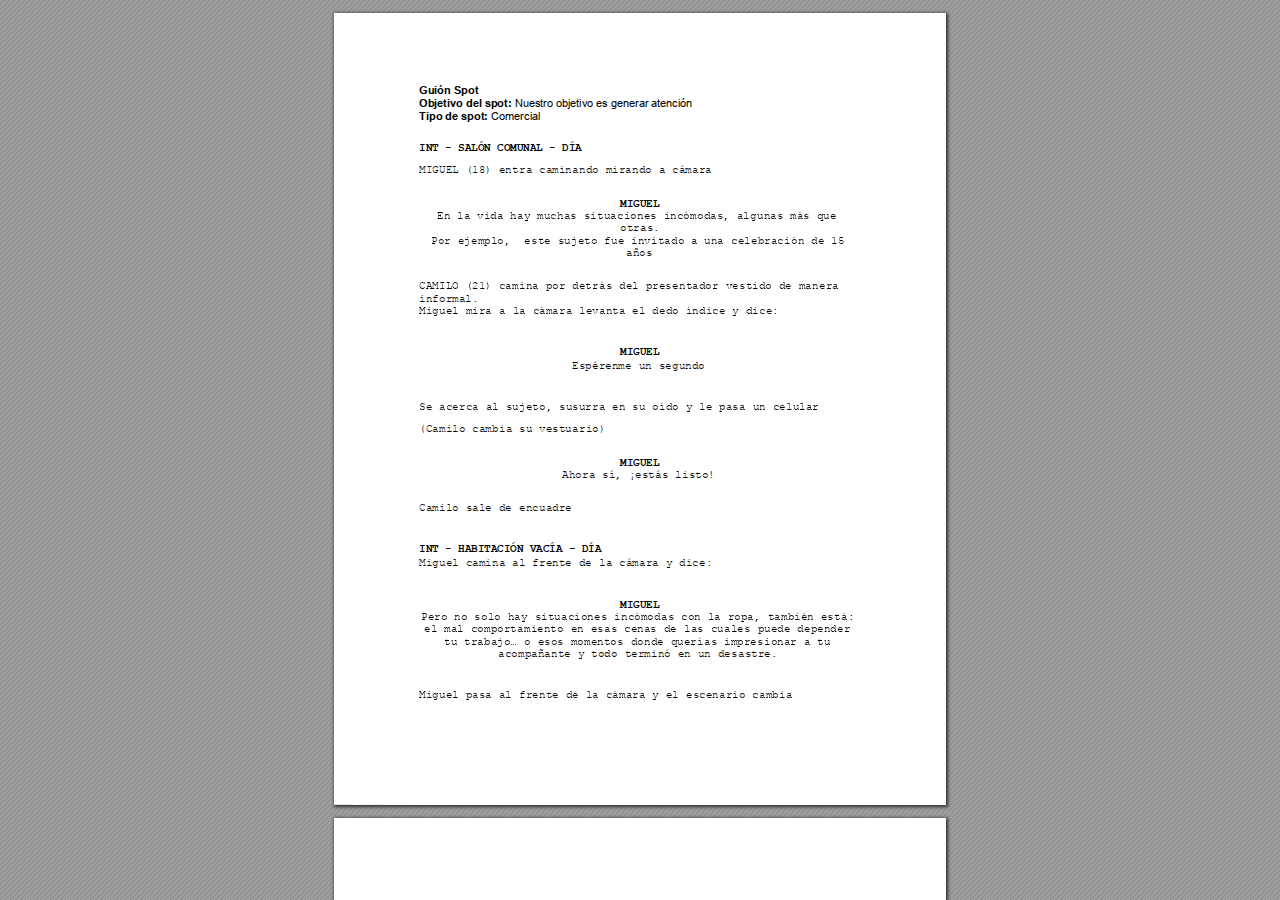
<file: pdf/Guion-Spot.html>
<!DOCTYPE html>
<!-- Created by pdf2htmlEX (https://github.com/pdf2htmlEX/pdf2htmlEX) -->
<html xmlns="http://www.w3.org/1999/xhtml">
<head>
<meta charset="utf-8"/>
<meta name="generator" content="pdf2htmlEX"/>
<meta http-equiv="X-UA-Compatible" content="IE=edge,chrome=1"/>
<style type="text/css">
/*! 
 * Base CSS for pdf2htmlEX
 * Copyright 2012,2013 Lu Wang <coolwanglu@gmail.com> 
 * https://github.com/pdf2htmlEX/pdf2htmlEX/blob/master/share/LICENSE
 */#sidebar{position:absolute;top:0;left:0;bottom:0;width:250px;padding:0;margin:0;overflow:auto}#page-container{position:absolute;top:0;left:0;margin:0;padding:0;border:0}@media screen{#sidebar.opened+#page-container{left:250px}#page-container{bottom:0;right:0;overflow:auto}.loading-indicator{display:none}.loading-indicator.active{display:block;position:absolute;width:64px;height:64px;top:50%;left:50%;margin-top:-32px;margin-left:-32px}.loading-indicator img{position:absolute;top:0;left:0;bottom:0;right:0}}@media print{@page{margin:0}html{margin:0}body{margin:0;-webkit-print-color-adjust:exact}#sidebar{display:none}#page-container{width:auto;height:auto;overflow:visible;background-color:transparent}.d{display:none}}.pf{position:relative;background-color:white;overflow:hidden;margin:0;border:0}.pc{position:absolute;border:0;padding:0;margin:0;top:0;left:0;width:100%;height:100%;overflow:hidden;display:block;transform-origin:0 0;-ms-transform-origin:0 0;-webkit-transform-origin:0 0}.pc.opened{display:block}.bf{position:absolute;border:0;margin:0;top:0;bottom:0;width:100%;height:100%;-ms-user-select:none;-moz-user-select:none;-webkit-user-select:none;user-select:none}.bi{position:absolute;border:0;margin:0;-ms-user-select:none;-moz-user-select:none;-webkit-user-select:none;user-select:none}@media print{.pf{margin:0;box-shadow:none;page-break-after:always;page-break-inside:avoid}@-moz-document url-prefix(){.pf{overflow:visible;border:1px solid #fff}.pc{overflow:visible}}}.c{position:absolute;border:0;padding:0;margin:0;overflow:hidden;display:block}.t{position:absolute;white-space:pre;font-size:1px;transform-origin:0 100%;-ms-transform-origin:0 100%;-webkit-transform-origin:0 100%;unicode-bidi:bidi-override;-moz-font-feature-settings:"liga" 0}.t:after{content:''}.t:before{content:'';display:inline-block}.t span{position:relative;unicode-bidi:bidi-override}._{display:inline-block;color:transparent;z-index:-1}::selection{background:rgba(127,255,255,0.4)}::-moz-selection{background:rgba(127,255,255,0.4)}.pi{display:none}.d{position:absolute;transform-origin:0 100%;-ms-transform-origin:0 100%;-webkit-transform-origin:0 100%}.it{border:0;background-color:rgba(255,255,255,0.0)}.ir:hover{cursor:pointer}</style>
<style type="text/css">
/*! 
 * Fancy styles for pdf2htmlEX
 * Copyright 2012,2013 Lu Wang <coolwanglu@gmail.com> 
 * https://github.com/pdf2htmlEX/pdf2htmlEX/blob/master/share/LICENSE
 */@keyframes fadein{from{opacity:0}to{opacity:1}}@-webkit-keyframes fadein{from{opacity:0}to{opacity:1}}@keyframes swing{0{transform:rotate(0)}10%{transform:rotate(0)}90%{transform:rotate(720deg)}100%{transform:rotate(720deg)}}@-webkit-keyframes swing{0{-webkit-transform:rotate(0)}10%{-webkit-transform:rotate(0)}90%{-webkit-transform:rotate(720deg)}100%{-webkit-transform:rotate(720deg)}}@media screen{#sidebar{background-color:#2f3236;background-image:url("[data-uri]")}#outline{font-family:Georgia,Times,"Times New Roman",serif;font-size:13px;margin:2em 1em}#outline ul{padding:0}#outline li{list-style-type:none;margin:1em 0}#outline li>ul{margin-left:1em}#outline a,#outline a:visited,#outline a:hover,#outline a:active{line-height:1.2;color:#e8e8e8;text-overflow:ellipsis;white-space:nowrap;text-decoration:none;display:block;overflow:hidden;outline:0}#outline a:hover{color:#0cf}#page-container{background-color:#9e9e9e;background-image:url("[data-uri]");-webkit-transition:left 500ms;transition:left 500ms}.pf{margin:13px auto;box-shadow:1px 1px 3px 1px #333;border-collapse:separate}.pc.opened{-webkit-animation:fadein 100ms;animation:fadein 100ms}.loading-indicator.active{-webkit-animation:swing 1.5s ease-in-out .01s infinite alternate none;animation:swing 1.5s ease-in-out .01s infinite alternate none}.checked{background:no-repeat url([data-uri])}}</style>
<style type="text/css">
.ff0{font-family:sans-serif;visibility:hidden;}
@font-face{font-family:ff1;src:url('[data-uri]')format("woff");}.ff1{font-family:ff1;line-height:1.115234;font-style:normal;font-weight:normal;visibility:visible;}
@font-face{font-family:ff2;src:url('[data-uri]')format("woff");}.ff2{font-family:ff2;line-height:1.106934;font-style:normal;font-weight:normal;visibility:visible;}
@font-face{font-family:ff3;src:url('[data-uri]')format("woff");}.ff3{font-family:ff3;line-height:0.836914;font-style:normal;font-weight:normal;visibility:visible;}
@font-face{font-family:ff4;src:url('[data-uri]')format("woff");}.ff4{font-family:ff4;line-height:0.857910;font-style:normal;font-weight:normal;visibility:visible;}
.m0{transform:matrix(0.250000,0.000000,0.000000,0.250000,0,0);-ms-transform:matrix(0.250000,0.000000,0.000000,0.250000,0,0);-webkit-transform:matrix(0.250000,0.000000,0.000000,0.250000,0,0);}
.v0{vertical-align:0.000000px;}
.ls0{letter-spacing:0.000000px;}
.sc_{text-shadow:none;}
.sc0{text-shadow:-0.015em 0 transparent,0 0.015em transparent,0.015em 0 transparent,0 -0.015em  transparent;}
@media screen and (-webkit-min-device-pixel-ratio:0){
.sc_{-webkit-text-stroke:0px transparent;}
.sc0{-webkit-text-stroke:0.015em transparent;text-shadow:none;}
}
.ws0{word-spacing:0.000000px;}
._1{width:1.200194px;}
._0{width:12.125671px;}
._4{width:24.379652px;}
._2{width:28.204589px;}
._3{width:54.608904px;}
.fc0{color:rgb(0,0,0);}
.fs0{font-size:44.000001px;}
.y0{bottom:-0.240000px;}
.y1c{bottom:106.481685px;}
.y1b{bottom:147.403565px;}
.y1a{bottom:159.864505px;}
.y19{bottom:172.325435px;}
.y18{bottom:184.786375px;}
.y17{bottom:197.247315px;}
.y31{bottom:237.275145px;}
.y16{bottom:239.155705px;}
.y30{bottom:250.722655px;}
.y15{bottom:252.603145px;}
.y2f{bottom:292.630985px;}
.y14{bottom:293.525025px;}
.y13{bottom:326.446865px;}
.y2e{bottom:334.539305px;}
.y12{bottom:338.907775px;}
.y2d{bottom:347.986815px;}
.y2c{bottom:361.434205px;}
.y44{bottom:366.827639px;}
.y11{bottom:372.816165px;}
.y43{bottom:380.477909px;}
.y42{bottom:394.128049px;}
.y10{bottom:394.263615px;}
.y2b{bottom:394.355955px;}
.y2a{bottom:406.817015px;}
.y41{bottom:415.778439px;}
.y40{bottom:429.428709px;}
.yf{bottom:436.171965px;}
.y3f{bottom:443.079099px;}
.y29{bottom:447.738895px;}
.ye{bottom:449.619385px;}
.y28{bottom:460.199825px;}
.y3e{bottom:464.729249px;}
.y27{bottom:472.660645px;}
.y3d{bottom:478.379639px;}
.yd{bottom:490.541255px;}
.y3c{bottom:492.030029px;}
.yc{bottom:503.002225px;}
.y3b{bottom:505.680299px;}
.y26{bottom:506.569095px;}
.yb{bottom:515.463135px;}
.y25{bottom:520.016605px;}
.y3a{bottom:527.330569px;}
.ya{bottom:548.385025px;}
.y9{bottom:560.845975px;}
.y24{bottom:561.924925px;}
.y39{bottom:570.631099px;}
.y8{bottom:573.306885px;}
.y23{bottom:575.372315px;}
.y38{bottom:584.281499px;}
.y7{bottom:585.767835px;}
.y37{bottom:597.931759px;}
.y6{bottom:598.228775px;}
.y22{bottom:617.280701px;}
.y36{bottom:619.582031px;}
.y21{bottom:630.728149px;}
.y5{bottom:632.137146px;}
.y20{bottom:644.175598px;}
.y4{bottom:653.584579px;}
.y35{bottom:661.881104px;}
.y1f{bottom:665.623047px;}
.y34{bottom:675.531494px;}
.y1e{bottom:679.070373px;}
.y3{bottom:685.534287px;}
.y33{bottom:689.181885px;}
.y2{bottom:698.183205px;}
.y1d{bottom:699.531311px;}
.y1{bottom:710.832131px;}
.y32{bottom:710.832275px;}
.h4{height:29.326173px;}
.h3{height:36.179688px;}
.h5{height:39.445313px;}
.h2{height:39.810548px;}
.h0{height:792.000000px;}
.h1{height:792.240000px;}
.w0{width:612.000000px;}
.w1{width:612.240000px;}
.x0{left:0.000000px;}
.x1{left:85.050003px;}
.x8{left:86.589297px;}
.x9{left:89.964847px;}
.x4{left:96.715946px;}
.x3{left:103.467044px;}
.xa{left:110.218142px;}
.xc{left:123.720339px;}
.xb{left:164.226931px;}
.x7{left:228.362373px;}
.x6{left:238.489023px;}
.x2{left:286.210841px;}
.x5{left:292.497813px;}
.xd{left:295.873360px;}
@media print{
.v0{vertical-align:0.000000pt;}
.ls0{letter-spacing:0.000000pt;}
.ws0{word-spacing:0.000000pt;}
._1{width:1.600258pt;}
._0{width:16.167561pt;}
._4{width:32.506202pt;}
._2{width:37.606119pt;}
._3{width:72.811872pt;}
.fs0{font-size:58.666668pt;}
.y0{bottom:-0.320000pt;}
.y1c{bottom:141.975581pt;}
.y1b{bottom:196.538087pt;}
.y1a{bottom:213.152674pt;}
.y19{bottom:229.767247pt;}
.y18{bottom:246.381834pt;}
.y17{bottom:262.996421pt;}
.y31{bottom:316.366861pt;}
.y16{bottom:318.874274pt;}
.y30{bottom:334.296874pt;}
.y15{bottom:336.804194pt;}
.y2f{bottom:390.174647pt;}
.y14{bottom:391.366701pt;}
.y13{bottom:435.262487pt;}
.y2e{bottom:446.052407pt;}
.y12{bottom:451.877034pt;}
.y2d{bottom:463.982421pt;}
.y2c{bottom:481.912274pt;}
.y44{bottom:489.103519pt;}
.y11{bottom:497.088221pt;}
.y43{bottom:507.303879pt;}
.y42{bottom:525.504065pt;}
.y10{bottom:525.684821pt;}
.y2b{bottom:525.807941pt;}
.y2a{bottom:542.422687pt;}
.y41{bottom:554.371252pt;}
.y40{bottom:572.571612pt;}
.yf{bottom:581.562621pt;}
.y3f{bottom:590.772132pt;}
.y29{bottom:596.985194pt;}
.ye{bottom:599.492514pt;}
.y28{bottom:613.599767pt;}
.y3e{bottom:619.638999pt;}
.y27{bottom:630.214194pt;}
.y3d{bottom:637.839519pt;}
.yd{bottom:654.055007pt;}
.y3c{bottom:656.040039pt;}
.yc{bottom:670.669634pt;}
.y3b{bottom:674.240399pt;}
.y26{bottom:675.425461pt;}
.yb{bottom:687.284181pt;}
.y25{bottom:693.355474pt;}
.y3a{bottom:703.107425pt;}
.ya{bottom:731.180034pt;}
.y9{bottom:747.794634pt;}
.y24{bottom:749.233234pt;}
.y39{bottom:760.841465pt;}
.y8{bottom:764.409181pt;}
.y23{bottom:767.163087pt;}
.y38{bottom:779.041999pt;}
.y7{bottom:781.023781pt;}
.y37{bottom:797.242345pt;}
.y6{bottom:797.638367pt;}
.y22{bottom:823.040935pt;}
.y36{bottom:826.109375pt;}
.y21{bottom:840.970866pt;}
.y5{bottom:842.849529pt;}
.y20{bottom:858.900798pt;}
.y4{bottom:871.446106pt;}
.y35{bottom:882.508139pt;}
.y1f{bottom:887.497397pt;}
.y34{bottom:900.708659pt;}
.y1e{bottom:905.427165pt;}
.y3{bottom:914.045716pt;}
.y33{bottom:918.909180pt;}
.y2{bottom:930.910940pt;}
.y1d{bottom:932.708415pt;}
.y1{bottom:947.776175pt;}
.y32{bottom:947.776367pt;}
.h4{height:39.101563pt;}
.h3{height:48.239584pt;}
.h5{height:52.593751pt;}
.h2{height:53.080730pt;}
.h0{height:1056.000000pt;}
.h1{height:1056.320000pt;}
.w0{width:816.000000pt;}
.w1{width:816.320000pt;}
.x0{left:0.000000pt;}
.x1{left:113.400004pt;}
.x8{left:115.452396pt;}
.x9{left:119.953129pt;}
.x4{left:128.954594pt;}
.x3{left:137.956059pt;}
.xa{left:146.957522pt;}
.xc{left:164.960452pt;}
.xb{left:218.969241pt;}
.x7{left:304.483164pt;}
.x6{left:317.985364pt;}
.x2{left:381.614454pt;}
.x5{left:389.997084pt;}
.xd{left:394.497814pt;}
}
</style>
<script>
/*
 Copyright 2012 Mozilla Foundation 
 Copyright 2013 Lu Wang <coolwanglu@gmail.com>
 Apachine License Version 2.0 
*/
(function(){function b(a,b,e,f){var c=(a.className||"").split(/\s+/g);""===c[0]&&c.shift();var d=c.indexOf(b);0>d&&e&&c.push(b);0<=d&&f&&c.splice(d,1);a.className=c.join(" ");return 0<=d}if(!("classList"in document.createElement("div"))){var e={add:function(a){b(this.element,a,!0,!1)},contains:function(a){return b(this.element,a,!1,!1)},remove:function(a){b(this.element,a,!1,!0)},toggle:function(a){b(this.element,a,!0,!0)}};Object.defineProperty(HTMLElement.prototype,"classList",{get:function(){if(this._classList)return this._classList;
var a=Object.create(e,{element:{value:this,writable:!1,enumerable:!0}});Object.defineProperty(this,"_classList",{value:a,writable:!1,enumerable:!1});return a},enumerable:!0})}})();
</script>
<script>
(function(){/*
 pdf2htmlEX.js: Core UI functions for pdf2htmlEX 
 Copyright 2012,2013 Lu Wang <coolwanglu@gmail.com> and other contributors 
 https://github.com/pdf2htmlEX/pdf2htmlEX/blob/master/share/LICENSE 
*/
var pdf2htmlEX=window.pdf2htmlEX=window.pdf2htmlEX||{},CSS_CLASS_NAMES={page_frame:"pf",page_content_box:"pc",page_data:"pi",background_image:"bi",link:"l",input_radio:"ir",__dummy__:"no comma"},DEFAULT_CONFIG={container_id:"page-container",sidebar_id:"sidebar",outline_id:"outline",loading_indicator_cls:"loading-indicator",preload_pages:3,render_timeout:100,scale_step:0.9,key_handler:!0,hashchange_handler:!0,view_history_handler:!0,__dummy__:"no comma"},EPS=1E-6;
function invert(a){var b=a[0]*a[3]-a[1]*a[2];return[a[3]/b,-a[1]/b,-a[2]/b,a[0]/b,(a[2]*a[5]-a[3]*a[4])/b,(a[1]*a[4]-a[0]*a[5])/b]}function transform(a,b){return[a[0]*b[0]+a[2]*b[1]+a[4],a[1]*b[0]+a[3]*b[1]+a[5]]}function get_page_number(a){return parseInt(a.getAttribute("data-page-no"),16)}function disable_dragstart(a){for(var b=0,c=a.length;b<c;++b)a[b].addEventListener("dragstart",function(){return!1},!1)}
function clone_and_extend_objs(a){for(var b={},c=0,e=arguments.length;c<e;++c){var h=arguments[c],d;for(d in h)h.hasOwnProperty(d)&&(b[d]=h[d])}return b}
function Page(a){if(a){this.shown=this.loaded=!1;this.page=a;this.num=get_page_number(a);this.original_height=a.clientHeight;this.original_width=a.clientWidth;var b=a.getElementsByClassName(CSS_CLASS_NAMES.page_content_box)[0];b&&(this.content_box=b,this.original_scale=this.cur_scale=this.original_height/b.clientHeight,this.page_data=JSON.parse(a.getElementsByClassName(CSS_CLASS_NAMES.page_data)[0].getAttribute("data-data")),this.ctm=this.page_data.ctm,this.ictm=invert(this.ctm),this.loaded=!0)}}
Page.prototype={hide:function(){this.loaded&&this.shown&&(this.content_box.classList.remove("opened"),this.shown=!1)},show:function(){this.loaded&&!this.shown&&(this.content_box.classList.add("opened"),this.shown=!0)},rescale:function(a){this.cur_scale=0===a?this.original_scale:a;this.loaded&&(a=this.content_box.style,a.msTransform=a.webkitTransform=a.transform="scale("+this.cur_scale.toFixed(3)+")");a=this.page.style;a.height=this.original_height*this.cur_scale+"px";a.width=this.original_width*this.cur_scale+
"px"},view_position:function(){var a=this.page,b=a.parentNode;return[b.scrollLeft-a.offsetLeft-a.clientLeft,b.scrollTop-a.offsetTop-a.clientTop]},height:function(){return this.page.clientHeight},width:function(){return this.page.clientWidth}};function Viewer(a){this.config=clone_and_extend_objs(DEFAULT_CONFIG,0<arguments.length?a:{});this.pages_loading=[];this.init_before_loading_content();var b=this;document.addEventListener("DOMContentLoaded",function(){b.init_after_loading_content()},!1)}
Viewer.prototype={scale:1,cur_page_idx:0,first_page_idx:0,init_before_loading_content:function(){this.pre_hide_pages()},initialize_radio_button:function(){for(var a=document.getElementsByClassName(CSS_CLASS_NAMES.input_radio),b=0;b<a.length;b++)a[b].addEventListener("click",function(){this.classList.toggle("checked")})},init_after_loading_content:function(){this.sidebar=document.getElementById(this.config.sidebar_id);this.outline=document.getElementById(this.config.outline_id);this.container=document.getElementById(this.config.container_id);
this.loading_indicator=document.getElementsByClassName(this.config.loading_indicator_cls)[0];for(var a=!0,b=this.outline.childNodes,c=0,e=b.length;c<e;++c)if("ul"===b[c].nodeName.toLowerCase()){a=!1;break}a||this.sidebar.classList.add("opened");this.find_pages();if(0!=this.pages.length){disable_dragstart(document.getElementsByClassName(CSS_CLASS_NAMES.background_image));this.config.key_handler&&this.register_key_handler();var h=this;this.config.hashchange_handler&&window.addEventListener("hashchange",
function(a){h.navigate_to_dest(document.location.hash.substring(1))},!1);this.config.view_history_handler&&window.addEventListener("popstate",function(a){a.state&&h.navigate_to_dest(a.state)},!1);this.container.addEventListener("scroll",function(){h.update_page_idx();h.schedule_render(!0)},!1);[this.container,this.outline].forEach(function(a){a.addEventListener("click",h.link_handler.bind(h),!1)});this.initialize_radio_button();this.render()}},find_pages:function(){for(var a=[],b={},c=this.container.childNodes,
e=0,h=c.length;e<h;++e){var d=c[e];d.nodeType===Node.ELEMENT_NODE&&d.classList.contains(CSS_CLASS_NAMES.page_frame)&&(d=new Page(d),a.push(d),b[d.num]=a.length-1)}this.pages=a;this.page_map=b},load_page:function(a,b,c){var e=this.pages;if(!(a>=e.length||(e=e[a],e.loaded||this.pages_loading[a]))){var e=e.page,h=e.getAttribute("data-page-url");if(h){this.pages_loading[a]=!0;var d=e.getElementsByClassName(this.config.loading_indicator_cls)[0];"undefined"===typeof d&&(d=this.loading_indicator.cloneNode(!0),
d.classList.add("active"),e.appendChild(d));var f=this,g=new XMLHttpRequest;g.open("GET",h,!0);g.onload=function(){if(200===g.status||0===g.status){var b=document.createElement("div");b.innerHTML=g.responseText;for(var d=null,b=b.childNodes,e=0,h=b.length;e<h;++e){var p=b[e];if(p.nodeType===Node.ELEMENT_NODE&&p.classList.contains(CSS_CLASS_NAMES.page_frame)){d=p;break}}b=f.pages[a];f.container.replaceChild(d,b.page);b=new Page(d);f.pages[a]=b;b.hide();b.rescale(f.scale);disable_dragstart(d.getElementsByClassName(CSS_CLASS_NAMES.background_image));
f.schedule_render(!1);c&&c(b)}delete f.pages_loading[a]};g.send(null)}void 0===b&&(b=this.config.preload_pages);0<--b&&(f=this,setTimeout(function(){f.load_page(a+1,b)},0))}},pre_hide_pages:function(){var a="@media screen{."+CSS_CLASS_NAMES.page_content_box+"{display:none;}}",b=document.createElement("style");b.styleSheet?b.styleSheet.cssText=a:b.appendChild(document.createTextNode(a));document.head.appendChild(b)},render:function(){for(var a=this.container,b=a.scrollTop,c=a.clientHeight,a=b-c,b=
b+c+c,c=this.pages,e=0,h=c.length;e<h;++e){var d=c[e],f=d.page,g=f.offsetTop+f.clientTop,f=g+f.clientHeight;g<=b&&f>=a?d.loaded?d.show():this.load_page(e):d.hide()}},update_page_idx:function(){var a=this.pages,b=a.length;if(!(2>b)){for(var c=this.container,e=c.scrollTop,c=e+c.clientHeight,h=-1,d=b,f=d-h;1<f;){var g=h+Math.floor(f/2),f=a[g].page;f.offsetTop+f.clientTop+f.clientHeight>=e?d=g:h=g;f=d-h}this.first_page_idx=d;for(var g=h=this.cur_page_idx,k=0;d<b;++d){var f=a[d].page,l=f.offsetTop+f.clientTop,
f=f.clientHeight;if(l>c)break;f=(Math.min(c,l+f)-Math.max(e,l))/f;if(d===h&&Math.abs(f-1)<=EPS){g=h;break}f>k&&(k=f,g=d)}this.cur_page_idx=g}},schedule_render:function(a){if(void 0!==this.render_timer){if(!a)return;clearTimeout(this.render_timer)}var b=this;this.render_timer=setTimeout(function(){delete b.render_timer;b.render()},this.config.render_timeout)},register_key_handler:function(){var a=this;window.addEventListener("DOMMouseScroll",function(b){if(b.ctrlKey){b.preventDefault();var c=a.container,
e=c.getBoundingClientRect(),c=[b.clientX-e.left-c.clientLeft,b.clientY-e.top-c.clientTop];a.rescale(Math.pow(a.config.scale_step,b.detail),!0,c)}},!1);window.addEventListener("keydown",function(b){var c=!1,e=b.ctrlKey||b.metaKey,h=b.altKey;switch(b.keyCode){case 61:case 107:case 187:e&&(a.rescale(1/a.config.scale_step,!0),c=!0);break;case 173:case 109:case 189:e&&(a.rescale(a.config.scale_step,!0),c=!0);break;case 48:e&&(a.rescale(0,!1),c=!0);break;case 33:h?a.scroll_to(a.cur_page_idx-1):a.container.scrollTop-=
a.container.clientHeight;c=!0;break;case 34:h?a.scroll_to(a.cur_page_idx+1):a.container.scrollTop+=a.container.clientHeight;c=!0;break;case 35:a.container.scrollTop=a.container.scrollHeight;c=!0;break;case 36:a.container.scrollTop=0,c=!0}c&&b.preventDefault()},!1)},rescale:function(a,b,c){var e=this.scale;this.scale=a=0===a?1:b?e*a:a;c||(c=[0,0]);b=this.container;c[0]+=b.scrollLeft;c[1]+=b.scrollTop;for(var h=this.pages,d=h.length,f=this.first_page_idx;f<d;++f){var g=h[f].page;if(g.offsetTop+g.clientTop>=
c[1])break}g=f-1;0>g&&(g=0);var g=h[g].page,k=g.clientWidth,f=g.clientHeight,l=g.offsetLeft+g.clientLeft,m=c[0]-l;0>m?m=0:m>k&&(m=k);k=g.offsetTop+g.clientTop;c=c[1]-k;0>c?c=0:c>f&&(c=f);for(f=0;f<d;++f)h[f].rescale(a);b.scrollLeft+=m/e*a+g.offsetLeft+g.clientLeft-m-l;b.scrollTop+=c/e*a+g.offsetTop+g.clientTop-c-k;this.schedule_render(!0)},fit_width:function(){var a=this.cur_page_idx;this.rescale(this.container.clientWidth/this.pages[a].width(),!0);this.scroll_to(a)},fit_height:function(){var a=this.cur_page_idx;
this.rescale(this.container.clientHeight/this.pages[a].height(),!0);this.scroll_to(a)},get_containing_page:function(a){for(;a;){if(a.nodeType===Node.ELEMENT_NODE&&a.classList.contains(CSS_CLASS_NAMES.page_frame)){a=get_page_number(a);var b=this.page_map;return a in b?this.pages[b[a]]:null}a=a.parentNode}return null},link_handler:function(a){var b=a.target,c=b.getAttribute("data-dest-detail");if(c){if(this.config.view_history_handler)try{var e=this.get_current_view_hash();window.history.replaceState(e,
"","#"+e);window.history.pushState(c,"","#"+c)}catch(h){}this.navigate_to_dest(c,this.get_containing_page(b));a.preventDefault()}},navigate_to_dest:function(a,b){try{var c=JSON.parse(a)}catch(e){return}if(c instanceof Array){var h=c[0],d=this.page_map;if(h in d){for(var f=d[h],h=this.pages[f],d=2,g=c.length;d<g;++d){var k=c[d];if(null!==k&&"number"!==typeof k)return}for(;6>c.length;)c.push(null);var g=b||this.pages[this.cur_page_idx],d=g.view_position(),d=transform(g.ictm,[d[0],g.height()-d[1]]),
g=this.scale,l=[0,0],m=!0,k=!1,n=this.scale;switch(c[1]){case "XYZ":l=[null===c[2]?d[0]:c[2]*n,null===c[3]?d[1]:c[3]*n];g=c[4];if(null===g||0===g)g=this.scale;k=!0;break;case "Fit":case "FitB":l=[0,0];k=!0;break;case "FitH":case "FitBH":l=[0,null===c[2]?d[1]:c[2]*n];k=!0;break;case "FitV":case "FitBV":l=[null===c[2]?d[0]:c[2]*n,0];k=!0;break;case "FitR":l=[c[2]*n,c[5]*n],m=!1,k=!0}if(k){this.rescale(g,!1);var p=this,c=function(a){l=transform(a.ctm,l);m&&(l[1]=a.height()-l[1]);p.scroll_to(f,l)};h.loaded?
c(h):(this.load_page(f,void 0,c),this.scroll_to(f))}}}},scroll_to:function(a,b){var c=this.pages;if(!(0>a||a>=c.length)){c=c[a].view_position();void 0===b&&(b=[0,0]);var e=this.container;e.scrollLeft+=b[0]-c[0];e.scrollTop+=b[1]-c[1]}},get_current_view_hash:function(){var a=[],b=this.pages[this.cur_page_idx];a.push(b.num);a.push("XYZ");var c=b.view_position(),c=transform(b.ictm,[c[0],b.height()-c[1]]);a.push(c[0]/this.scale);a.push(c[1]/this.scale);a.push(this.scale);return JSON.stringify(a)}};
pdf2htmlEX.Viewer=Viewer;})();
</script>
<script>
try{
pdf2htmlEX.defaultViewer = new pdf2htmlEX.Viewer({});
}catch(e){}
</script>
<title></title>
</head>
<body>
<div id="sidebar">
<div id="outline">
</div>
</div>
<div id="page-container">
<div id="pf1" class="pf w0 h0" data-page-no="1"><div class="pc pc1 w0 h0"><img class="bi x0 y0 w1 h1" alt="" src="[data-uri]"/><div class="t m0 x1 h2 y1 ff1 fs0 fc0 sc0 ls0 ws0">Guión<span class="_ _0"> </span>Spot</div><div class="t m0 x1 h2 y2 ff1 fs0 fc0 sc0 ls0 ws0">Objetivo<span class="_ _0"> </span>del<span class="_ _0"> </span>spot:<span class="_ _0"> </span><span class="ff2">Nuestro<span class="_ _0"> </span>objetivo<span class="_ _0"> </span>es<span class="_ _0"> </span>generar<span class="_ _0"> </span>atención</span></div><div class="t m0 x1 h2 y3 ff1 fs0 fc0 sc0 ls0 ws0">Tipo<span class="_ _0"> </span>de<span class="_ _0"> </span>spot:<span class="_ _0"> </span><span class="ff2">Comercial</span></div><div class="t m0 x1 h3 y4 ff3 fs0 fc0 sc0 ls0 ws0">INT<span class="_"> </span>-<span class="_"> </span>SALÓN<span class="_"> </span>COMUNAL<span class="_"> </span>-<span class="_"> </span>DÍA</div><div class="t m0 x1 h4 y5 ff4 fs0 fc0 sc0 ls0 ws0">MI<span class="_ _1"></span>GU<span class="_ _1"></span>EL<span class="_ _2"> </span>(1<span class="_ _1"></span>8)<span class="_ _2"> </span>en<span class="_ _1"></span>tr<span class="_ _1"></span>a<span class="_ _2"> </span>cam<span class="_ _1"></span>in<span class="_ _1"></span>an<span class="_ _1"></span>do<span class="_ _2"> </span>mi<span class="_ _1"></span>ra<span class="_ _1"></span>nd<span class="_ _1"></span>o<span class="_ _2"> </span>a<span class="_"> </span>c<span class="_ _1"></span>ám<span class="_ _1"></span>ar<span class="_ _1"></span>a</div><div class="t m0 x2 h3 y6 ff3 fs0 fc0 sc0 ls0 ws0">MIGUEL</div><div class="t m0 x3 h4 y7 ff4 fs0 fc0 sc0 ls0 ws0">En<span class="_ _2"> </span>la<span class="_ _2"> </span>vi<span class="_ _1"></span>da<span class="_ _2"> </span>ha<span class="_ _1"></span>y<span class="_ _2"> </span>muc<span class="_ _1"></span>ha<span class="_ _1"></span>s<span class="_ _2"> </span>sit<span class="_ _1"></span>ua<span class="_ _1"></span>ci<span class="_ _1"></span>on<span class="_ _1"></span>es<span class="_ _2"> </span>in<span class="_ _1"></span>có<span class="_ _1"></span>mo<span class="_ _1"></span>da<span class="_ _1"></span>s,<span class="_ _2"> </span>al<span class="_ _1"></span>gu<span class="_ _1"></span>na<span class="_ _1"></span>s<span class="_ _2"> </span>más<span class="_ _2"> </span>qu<span class="_ _1"></span>e</div><div class="t m0 x2 h4 y8 ff4 fs0 fc0 sc0 ls0 ws0">ot<span class="_ _1"></span>ra<span class="_ _1"></span>s.</div><div class="t m0 x4 h4 y9 ff4 fs0 fc0 sc0 ls0 ws0">Po<span class="_ _1"></span>r<span class="_ _2"> </span>eje<span class="_ _1"></span>mp<span class="_ _1"></span>lo<span class="_ _1"></span>,<span class="_ _3"> </span>es<span class="_ _1"></span>te<span class="_ _2"> </span>su<span class="_ _1"></span>je<span class="_ _1"></span>to<span class="_ _2"> </span>fu<span class="_ _1"></span>e<span class="_ _2"> </span>inv<span class="_ _1"></span>it<span class="_ _1"></span>ad<span class="_ _1"></span>o<span class="_ _2"> </span>a<span class="_"> </span>u<span class="_ _1"></span>na<span class="_ _2"> </span>ce<span class="_ _1"></span>le<span class="_ _1"></span>br<span class="_ _1"></span>ac<span class="_ _1"></span>ió<span class="_ _1"></span>n<span class="_ _2"> </span>de<span class="_ _2"> </span>15</div><div class="t m0 x5 h4 ya ff4 fs0 fc0 sc0 ls0 ws0">añ<span class="_ _1"></span>os</div><div class="t m0 x1 h4 yb ff4 fs0 fc0 sc0 ls0 ws0">CA<span class="_ _1"></span>MI<span class="_ _1"></span>LO<span class="_ _2"> </span>(2<span class="_ _1"></span>1)<span class="_ _2"> </span>ca<span class="_ _1"></span>mi<span class="_ _1"></span>na<span class="_ _2"> </span>po<span class="_ _1"></span>r<span class="_ _2"> </span>det<span class="_ _1"></span>rá<span class="_ _1"></span>s<span class="_ _2"> </span>del<span class="_ _2"> </span>pr<span class="_ _1"></span>es<span class="_ _1"></span>en<span class="_ _1"></span>ta<span class="_ _1"></span>do<span class="_ _1"></span>r<span class="_ _2"> </span>ves<span class="_ _1"></span>ti<span class="_ _1"></span>do<span class="_ _2"> </span>de<span class="_ _2"> </span>ma<span class="_ _1"></span>ne<span class="_ _1"></span>ra</div><div class="t m0 x1 h4 yc ff4 fs0 fc0 sc0 ls0 ws0">in<span class="_ _1"></span>fo<span class="_ _1"></span>rm<span class="_ _1"></span>al<span class="_ _1"></span>.</div><div class="t m0 x1 h4 yd ff4 fs0 fc0 sc0 ls0 ws0">Mi<span class="_ _1"></span>gu<span class="_ _1"></span>el<span class="_ _2"> </span>mi<span class="_ _1"></span>ra<span class="_ _2"> </span>a<span class="_ _2"> </span>la<span class="_ _2"> </span>cám<span class="_ _1"></span>ar<span class="_ _1"></span>a<span class="_ _2"> </span>lev<span class="_ _1"></span>an<span class="_ _1"></span>ta<span class="_ _2"> </span>el<span class="_ _2"> </span>de<span class="_ _1"></span>do<span class="_ _2"> </span>ín<span class="_ _1"></span>di<span class="_ _1"></span>ce<span class="_ _2"> </span>y<span class="_ _2"> </span>dic<span class="_ _1"></span>e:</div><div class="t m0 x2 h3 ye ff3 fs0 fc0 sc0 ls0 ws0">MIGUEL</div><div class="t m0 x6 h4 yf ff4 fs0 fc0 sc0 ls0 ws0">Es<span class="_ _1"></span>pé<span class="_ _1"></span>re<span class="_ _1"></span>nm<span class="_ _1"></span>e<span class="_ _2"> </span>un<span class="_ _2"> </span>seg<span class="_ _1"></span>un<span class="_ _1"></span>do</div><div class="t m0 x1 h4 y10 ff4 fs0 fc0 sc0 ls0 ws0">Se<span class="_ _2"> </span>ac<span class="_ _1"></span>er<span class="_ _1"></span>ca<span class="_ _2"> </span>al<span class="_ _2"> </span>su<span class="_ _1"></span>je<span class="_ _1"></span>to<span class="_ _1"></span>,<span class="_ _2"> </span>sus<span class="_ _1"></span>ur<span class="_ _1"></span>ra<span class="_ _2"> </span>en<span class="_ _2"> </span>su<span class="_ _2"> </span>oí<span class="_ _1"></span>do<span class="_ _2"> </span>y<span class="_ _2"> </span>le<span class="_ _2"> </span>pas<span class="_ _1"></span>a<span class="_ _2"> </span>un<span class="_ _2"> </span>cel<span class="_ _1"></span>ul<span class="_ _1"></span>ar</div><div class="t m0 x1 h4 y11 ff4 fs0 fc0 sc0 ls0 ws0">(C<span class="_ _1"></span>am<span class="_ _1"></span>il<span class="_ _1"></span>o<span class="_ _2"> </span>cam<span class="_ _1"></span>bi<span class="_ _1"></span>a<span class="_ _2"> </span>su<span class="_ _2"> </span>ves<span class="_ _1"></span>tu<span class="_ _1"></span>ar<span class="_ _1"></span>io<span class="_ _1"></span>)</div><div class="t m0 x2 h3 y12 ff3 fs0 fc0 sc0 ls0 ws0">MIGUEL</div><div class="t m0 x7 h4 y13 ff4 fs0 fc0 sc0 ls0 ws0">Ah<span class="_ _1"></span>or<span class="_ _1"></span>a<span class="_ _2"> </span>sí,<span class="_ _2"> </span>¡e<span class="_ _1"></span>st<span class="_ _1"></span>ás<span class="_ _2"> </span>li<span class="_ _1"></span>st<span class="_ _1"></span>o!</div><div class="t m0 x1 h4 y14 ff4 fs0 fc0 sc0 ls0 ws0">Ca<span class="_ _1"></span>mi<span class="_ _1"></span>lo<span class="_ _2"> </span>sa<span class="_ _1"></span>le<span class="_ _2"> </span>de<span class="_ _2"> </span>en<span class="_ _1"></span>cu<span class="_ _1"></span>ad<span class="_ _1"></span>re</div><div class="t m0 x1 h3 y15 ff3 fs0 fc0 sc0 ls0 ws0">INT<span class="_"> </span>-<span class="_"> </span>HABITACIÓN<span class="_"> </span>VACÍA<span class="_"> </span>-<span class="_"> </span>DÍA</div><div class="t m0 x1 h4 y16 ff4 fs0 fc0 sc0 ls0 ws0">Mi<span class="_ _1"></span>gu<span class="_ _1"></span>el<span class="_ _2"> </span>ca<span class="_ _1"></span>mi<span class="_ _1"></span>na<span class="_ _2"> </span>al<span class="_ _2"> </span>fr<span class="_ _1"></span>en<span class="_ _1"></span>te<span class="_ _2"> </span>de<span class="_ _2"> </span>la<span class="_ _2"> </span>cá<span class="_ _1"></span>ma<span class="_ _1"></span>ra<span class="_ _2"> </span>y<span class="_ _2"> </span>dic<span class="_ _1"></span>e:</div><div class="t m0 x2 h3 y17 ff3 fs0 fc0 sc0 ls0 ws0">MIGUEL</div><div class="t m0 x8 h4 y18 ff4 fs0 fc0 sc0 ls0 ws0">Pe<span class="_ _1"></span>ro<span class="_ _2"> </span>no<span class="_ _2"> </span>so<span class="_ _1"></span>lo<span class="_ _2"> </span>ha<span class="_ _1"></span>y<span class="_ _2"> </span>sit<span class="_ _1"></span>ua<span class="_ _1"></span>ci<span class="_ _1"></span>on<span class="_ _1"></span>es<span class="_ _2"> </span>in<span class="_ _1"></span>có<span class="_ _1"></span>mo<span class="_ _1"></span>da<span class="_ _1"></span>s<span class="_ _2"> </span>con<span class="_ _2"> </span>la<span class="_ _2"> </span>ro<span class="_ _1"></span>pa<span class="_ _1"></span>,<span class="_ _2"> </span>tam<span class="_ _1"></span>bi<span class="_ _1"></span>én<span class="_ _2"> </span>es<span class="_ _1"></span>tá<span class="_ _1"></span>:</div><div class="t m0 x9 h4 y19 ff4 fs0 fc0 sc0 ls0 ws0">el<span class="_ _2"> </span>ma<span class="_ _1"></span>l<span class="_ _2"> </span>com<span class="_ _1"></span>po<span class="_ _1"></span>rt<span class="_ _1"></span>am<span class="_ _1"></span>ie<span class="_ _1"></span>nt<span class="_ _1"></span>o<span class="_ _2"> </span>en<span class="_ _2"> </span>esa<span class="_ _1"></span>s<span class="_ _2"> </span>cen<span class="_ _1"></span>as<span class="_ _2"> </span>de<span class="_ _2"> </span>la<span class="_ _1"></span>s<span class="_ _2"> </span>cua<span class="_ _1"></span>le<span class="_ _1"></span>s<span class="_ _2"> </span>pue<span class="_ _1"></span>de<span class="_ _2"> </span>de<span class="_ _1"></span>pe<span class="_ _1"></span>nd<span class="_ _1"></span>er</div><div class="t m0 xa h4 y1a ff4 fs0 fc0 sc0 ls0 ws0">tu<span class="_ _2"> </span>tr<span class="_ _1"></span>ab<span class="_ _1"></span>aj<span class="_ _1"></span>o…<span class="_ _2"> </span>o<span class="_ _2"> </span>eso<span class="_ _1"></span>s<span class="_ _2"> </span>mom<span class="_ _1"></span>en<span class="_ _1"></span>to<span class="_ _1"></span>s<span class="_ _2"> </span>don<span class="_ _1"></span>de<span class="_ _2"> </span>qu<span class="_ _1"></span>er<span class="_ _1"></span>ía<span class="_ _1"></span>s<span class="_ _2"> </span>imp<span class="_ _1"></span>re<span class="_ _1"></span>si<span class="_ _1"></span>on<span class="_ _1"></span>ar<span class="_ _2"> </span>a<span class="_ _2"> </span>tu</div><div class="t m0 xb h4 y1b ff4 fs0 fc0 sc0 ls0 ws0">ac<span class="_ _1"></span>om<span class="_ _1"></span>pa<span class="_ _1"></span>ña<span class="_ _1"></span>nt<span class="_ _1"></span>e<span class="_ _2"> </span>y<span class="_"> </span>t<span class="_ _1"></span>od<span class="_ _1"></span>o<span class="_ _2"> </span>ter<span class="_ _1"></span>mi<span class="_ _1"></span>nó<span class="_ _2"> </span>en<span class="_ _2"> </span>un<span class="_ _2"> </span>de<span class="_ _1"></span>sa<span class="_ _1"></span>st<span class="_ _1"></span>re<span class="_ _1"></span>.</div><div class="t m0 x1 h4 y1c ff4 fs0 fc0 sc0 ls0 ws0">Mi<span class="_ _1"></span>gu<span class="_ _1"></span>el<span class="_ _2"> </span>pa<span class="_ _1"></span>sa<span class="_ _2"> </span>al<span class="_ _2"> </span>fr<span class="_ _1"></span>en<span class="_ _1"></span>te<span class="_ _2"> </span>de<span class="_ _2"> </span>la<span class="_ _2"> </span>cá<span class="_ _1"></span>ma<span class="_ _1"></span>ra<span class="_ _2"> </span>y<span class="_ _2"> </span>el<span class="_ _2"> </span>esc<span class="_ _1"></span>en<span class="_ _1"></span>ar<span class="_ _1"></span>io<span class="_ _2"> </span>ca<span class="_ _1"></span>mb<span class="_ _1"></span>ia</div></div><div class="pi" data-data='{"ctm":[1.000000,0.000000,0.000000,1.000000,0.000000,0.000000]}'></div></div>
<div id="pf2" class="pf w0 h0" data-page-no="2"><div class="pc pc2 w0 h0"><img class="bi x0 y0 w1 h1" alt="" src="[data-uri]"/><div class="t m0 x1 h3 y1d ff3 fs0 fc0 sc0 ls0 ws0">INT<span class="_"> </span>-<span class="_"> </span>OFICINA<span class="_"> </span>-<span class="_"> </span>DÍA</div><div class="t m0 x1 h4 y1e ff4 fs0 fc0 sc0 ls0 ws0">Mi<span class="_ _1"></span>gu<span class="_ _1"></span>el<span class="_ _2"> </span>en<span class="_ _1"></span>tr<span class="_ _1"></span>a<span class="_ _2"> </span>de<span class="_ _2"> </span>nue<span class="_ _1"></span>vo<span class="_ _2"> </span>a<span class="_ _2"> </span>enc<span class="_ _1"></span>ua<span class="_ _1"></span>dr<span class="_ _1"></span>e,<span class="_ _2"> </span>ju<span class="_ _1"></span>st<span class="_ _1"></span>o<span class="_ _2"> </span>al<span class="_ _2"> </span>fre<span class="_ _1"></span>nt<span class="_ _1"></span>e<span class="_ _2"> </span>de<span class="_ _2"> </span>la<span class="_ _2"> </span>cám<span class="_ _1"></span>ar<span class="_ _1"></span>a<span class="_ _2"> </span>y</div><div class="t m0 x1 h4 y1f ff4 fs0 fc0 sc0 ls0 ws0">di<span class="_ _1"></span>ce<span class="_ _1"></span>:</div><div class="t m0 x2 h3 y20 ff3 fs0 fc0 sc0 ls0 ws0">MIGUEL</div><div class="t m0 x9 h4 y21 ff4 fs0 fc0 sc0 ls0 ws0">¿O<span class="_ _1"></span>,<span class="_ _2"> </span>no<span class="_ _2"> </span>te<span class="_ _2"> </span>ha<span class="_ _2"> </span>pas<span class="_ _1"></span>ad<span class="_ _1"></span>o<span class="_ _2"> </span>que<span class="_ _2"> </span>es<span class="_ _1"></span>tá<span class="_ _1"></span>s<span class="_ _2"> </span>en<span class="_ _2"> </span>tu<span class="_ _2"> </span>pri<span class="_ _1"></span>me<span class="_ _1"></span>ra<span class="_ _2"> </span>en<span class="_ _1"></span>tr<span class="_ _1"></span>ev<span class="_ _1"></span>is<span class="_ _1"></span>ta<span class="_ _1"></span>,<span class="_ _2"> </span>y<span class="_"> </span>t<span class="_ _1"></span>e<span class="_ _2"> </span>ves</div><div class="t m0 x7 h4 y22 ff4 fs0 fc0 sc0 ls0 ws0">de<span class="_ _2"> </span>la<span class="_ _2"> </span>si<span class="_ _1"></span>gu<span class="_ _1"></span>ie<span class="_ _1"></span>nt<span class="_ _1"></span>e<span class="_ _2"> </span>man<span class="_ _1"></span>er<span class="_ _1"></span>a?</div><div class="t m0 x1 h4 y23 ff4 fs0 fc0 sc0 ls0 ws0">Mi<span class="_ _1"></span>gu<span class="_ _1"></span>el<span class="_ _2"> </span>se<span class="_ _1"></span>ña<span class="_ _1"></span>la<span class="_ _2"> </span>a<span class="_ _2"> </span>JUA<span class="_ _1"></span>N<span class="_ _2"> </span>(23<span class="_ _1"></span>)<span class="_ _2"> </span>que<span class="_ _2"> </span>es<span class="_ _1"></span>tá<span class="_ _2"> </span>en<span class="_ _2"> </span>el<span class="_ _2"> </span>fo<span class="_ _1"></span>nd<span class="_ _1"></span>o<span class="_ _2"> </span>cam<span class="_ _1"></span>in<span class="_ _1"></span>an<span class="_ _1"></span>do<span class="_ _2"> </span>de<span class="_ _2"> </span>un</div><div class="t m0 x1 h4 y24 ff4 fs0 fc0 sc0 ls0 ws0">la<span class="_ _1"></span>do<span class="_ _2"> </span>a<span class="_ _2"> </span>otr<span class="_ _1"></span>o<span class="_ _2"> </span>muy<span class="_ _2"> </span>an<span class="_ _1"></span>gu<span class="_ _1"></span>st<span class="_ _1"></span>ia<span class="_ _1"></span>do<span class="_ _1"></span>.</div><div class="t m0 x2 h3 y25 ff3 fs0 fc0 sc0 ls0 ws0">MIGUEL</div><div class="t m0 xc h4 y26 ff4 fs0 fc0 sc0 ls0 ws0">Pe<span class="_ _1"></span>ro<span class="_ _1"></span>,<span class="_ _2"> </span>par<span class="_ _1"></span>a<span class="_ _2"> </span>tu<span class="_ _2"> </span>sue<span class="_ _1"></span>rt<span class="_ _1"></span>e<span class="_ _2"> </span>est<span class="_ _1"></span>am<span class="_ _1"></span>os<span class="_ _2"> </span>aq<span class="_ _1"></span>uí<span class="_ _2"> </span>pa<span class="_ _1"></span>ra<span class="_ _2"> </span>so<span class="_ _1"></span>lu<span class="_ _1"></span>ci<span class="_ _1"></span>on<span class="_ _1"></span>ar<span class="_ _2"> </span>es<span class="_ _1"></span>o…</div><div class="t m0 x1 h4 y27 ff4 fs0 fc0 sc0 ls0 ws0">Se<span class="_ _2"> </span>le<span class="_ _2"> </span>ac<span class="_ _1"></span>er<span class="_ _1"></span>ca<span class="_ _2"> </span>a<span class="_ _2"> </span>Jua<span class="_ _1"></span>n,<span class="_ _2"> </span>le<span class="_ _2"> </span>su<span class="_ _1"></span>su<span class="_ _1"></span>rr<span class="_ _1"></span>a<span class="_ _2"> </span>y<span class="_"> </span>l<span class="_ _1"></span>e<span class="_ _2"> </span>pas<span class="_ _1"></span>a<span class="_ _2"> </span>un<span class="_ _2"> </span>tel<span class="_ _1"></span>éf<span class="_ _1"></span>on<span class="_ _1"></span>o…</div><div class="t m0 x1 h4 y28 ff4 fs0 fc0 sc0 ls0 ws0">Ju<span class="_ _1"></span>an<span class="_ _2"> </span>su<span class="_ _1"></span>sp<span class="_ _1"></span>ir<span class="_ _1"></span>a,<span class="_ _2"> </span>ca<span class="_ _1"></span>mb<span class="_ _1"></span>ia<span class="_ _2"> </span>su<span class="_ _2"> </span>ac<span class="_ _1"></span>ti<span class="_ _1"></span>tu<span class="_ _1"></span>d,<span class="_ _2"> </span>se<span class="_ _2"> </span>en<span class="_ _1"></span>de<span class="_ _1"></span>re<span class="_ _1"></span>za<span class="_ _2"> </span>y<span class="_ _2"> </span>man<span class="_ _1"></span>ti<span class="_ _1"></span>en<span class="_ _1"></span>e<span class="_ _2"> </span>la<span class="_ _2"> </span>mir<span class="_ _1"></span>ad<span class="_ _1"></span>a</div><div class="t m0 x1 h4 y29 ff4 fs0 fc0 sc0 ls0 ws0">al<span class="_ _2"> </span>fr<span class="_ _1"></span>en<span class="_ _1"></span>te</div><div class="t m0 x1 h3 y2a ff3 fs0 fc0 sc0 ls0 ws0">INT<span class="_"> </span>-<span class="_"> </span>HABITACIÓN<span class="_"> </span>VACÍA<span class="_"> </span>-<span class="_"> </span>DÍA</div><div class="t m0 x1 h4 y2b ff4 fs0 fc0 sc0 ls0 ws0">Mi<span class="_ _1"></span>gu<span class="_ _1"></span>el<span class="_ _2"> </span>se<span class="_ _2"> </span>ac<span class="_ _1"></span>er<span class="_ _1"></span>ca<span class="_ _2"> </span>a<span class="_ _2"> </span>la<span class="_ _2"> </span>cám<span class="_ _1"></span>ar<span class="_ _1"></span>a</div><div class="t m0 x2 h3 y2c ff3 fs0 fc0 sc0 ls0 ws0">MIGUEL</div><div class="t m0 x9 h4 y2d ff4 fs0 fc0 sc0 ls0 ws0">Si<span class="_ _1"></span>n<span class="_ _2"> </span>emb<span class="_ _1"></span>ar<span class="_ _1"></span>go<span class="_ _2"> </span>to<span class="_ _1"></span>da<span class="_ _1"></span>s<span class="_ _2"> </span>est<span class="_ _1"></span>as<span class="_ _2"> </span>si<span class="_ _1"></span>tu<span class="_ _1"></span>ac<span class="_ _1"></span>io<span class="_ _1"></span>ne<span class="_ _1"></span>s<span class="_ _2"> </span>tie<span class="_ _1"></span>ne<span class="_ _1"></span>n<span class="_ _2"> </span>sol<span class="_ _1"></span>uc<span class="_ _1"></span>ió<span class="_ _1"></span>n,<span class="_ _2"> </span>¿s<span class="_ _1"></span>ab<span class="_ _1"></span>es<span class="_ _2"> </span>cu<span class="_ _1"></span>ál</div><div class="t m0 xd h4 y2e ff4 fs0 fc0 sc0 ls0 ws0">es<span class="_ _1"></span>?</div><div class="t m0 x1 h4 y2f ff4 fs0 fc0 sc0 ls0 ws0">Mi<span class="_ _1"></span>gu<span class="_ _1"></span>el<span class="_ _2"> </span>mu<span class="_ _1"></span>es<span class="_ _1"></span>tr<span class="_ _1"></span>a<span class="_ _2"> </span>la<span class="_ _2"> </span>pan<span class="_ _1"></span>ta<span class="_ _1"></span>ll<span class="_ _1"></span>a<span class="_ _2"> </span>del<span class="_ _2"> </span>ce<span class="_ _1"></span>lu<span class="_ _1"></span>la<span class="_ _1"></span>r</div><div class="t m0 x2 h3 y30 ff3 fs0 fc0 sc0 ls0 ws0">MIGUEL</div><div class="t m0 x7 h4 y31 ff4 fs0 fc0 sc0 ls0 ws0">¡T<span class="_ _1"></span>e<span class="_ _2"> </span>pre<span class="_ _1"></span>se<span class="_ _1"></span>nt<span class="_ _1"></span>am<span class="_ _1"></span>os<span class="_ _2"> </span>a<span class="_ _2"> </span>JEM<span class="_ _1"></span>S!</div></div><div class="pi" data-data='{"ctm":[1.000000,0.000000,0.000000,1.000000,0.000000,0.000000]}'></div></div>
<div id="pf3" class="pf w0 h0" data-page-no="3"><div class="pc pc3 w0 h0"><img class="bi x0 y0 w1 h1" alt="" src="[data-uri]"/><div class="t m0 x1 h2 y32 ff1 fs0 fc0 sc0 ls0 ws0">Sinopsis</div><div class="t m0 x1 h5 y33 ff2 fs0 fc0 sc0 ls0 ws0">En<span class="_ _0"> </span>diferentes<span class="_ _0"> </span>situaciones<span class="_ _0"> </span>nos<span class="_ _0"> </span>vemos<span class="_ _0"> </span>enfrentados<span class="_ _0"> </span>a<span class="_ _0"> </span>contextos<span class="_ _0"> </span>en<span class="_ _0"> </span>donde<span class="_ _0"> </span>queremos</div><div class="t m0 x1 h5 y34 ff2 fs0 fc0 sc0 ls0 ws0">distinguirnos<span class="_ _0"> </span>pero<span class="_ _0"> </span>el<span class="_ _0"> </span>no<span class="_ _0"> </span>saber<span class="_ _0"> </span>cómo<span class="_ _0"> </span>actuar<span class="_ _0"> </span>nos<span class="_ _0"> </span>supera,<span class="_ _0"> </span>aquí<span class="_ _0"> </span>es<span class="_ _0"> </span>donde<span class="_ _0"> </span>entra<span class="_ _0"> </span>a<span class="_ _0"> </span>la<span class="_ _0"> </span>acción<span class="_ _0"> </span>tu</div><div class="t m0 x1 h5 y35 ff2 fs0 fc0 sc0 ls0 ws0">mejor<span class="_ _0"> </span>aliado,<span class="_ _0"> </span>JEMS,<span class="_ _0"> </span>para<span class="_ _0"> </span>que<span class="_ _0"> </span>destaques<span class="_ _0"> </span>tanto<span class="_ _0"> </span>como<span class="_ _0"> </span>tus<span class="_ _0"> </span>modales.</div><div class="t m0 x1 h2 y36 ff1 fs0 fc0 sc0 ls0 ws0">Storyline</div><div class="t m0 x1 h5 y37 ff2 fs0 fc0 sc0 ls0 ws0">Miguel,<span class="_ _0"> </span>el<span class="_ _0"> </span>guía<span class="_ _0"> </span>de<span class="_ _0"> </span>la<span class="_ _0"> </span>etiqueta<span class="_ _0"> </span>y<span class="_ _0"> </span>protocolo,<span class="_ _0"> </span>traslada<span class="_ _0"> </span>al<span class="_ _0"> </span>espectador<span class="_ _0"> </span>aquellas<span class="_ _0"> </span>situaciones<span class="_ _0"> </span>en</div><div class="t m0 x1 h5 y38 ff2 fs0 fc0 sc0 ls0 ws0">donde<span class="_ _0"> </span>falta<span class="_ _0"> </span>la<span class="_ _0"> </span>elegancia<span class="_ _0"> </span>y<span class="_ _0"> </span>se<span class="_ _0"> </span>pierde<span class="_ _0"> </span>la<span class="_ _0"> </span>compostura,<span class="_ _0"> </span>y<span class="_ _0"> </span>con<span class="_ _0"> </span>ello<span class="_ _0"> </span>presenta<span class="_ _0"> </span>una<span class="_ _0"> </span>aplicación</div><div class="t m0 x1 h5 y39 ff2 fs0 fc0 sc0 ls0 ws0">innovadora<span class="_ _0"> </span>para<span class="_ _0"> </span>superar<span class="_ _0"> </span>esas<span class="_ _0"> </span>dificultades<span class="_ _0"> </span>y<span class="_ _0"> </span>refinar<span class="_ _0"> </span>los<span class="_ _0"> </span>modales.</div><div class="t m0 x1 h2 y3a ff1 fs0 fc0 sc0 ls0 ws0">Psicología<span class="_ _0"> </span>personajes</div><div class="t m0 x1 h2 y3b ff1 fs0 fc0 sc0 ls0 ws0">Camilo:<span class="_ _0"> </span><span class="ff2">Joven<span class="_ _0"> </span>colombiano<span class="_ _0"> </span>de<span class="_ _0"> </span>clase<span class="_ _0"> </span>media,<span class="_ _0"> </span>tiene<span class="_ _0"> </span>veintiún<span class="_ _0"> </span>(21)<span class="_ _0"> </span>años<span class="_ _0"> </span>de<span class="_ _0"> </span>edad,<span class="_ _0"> </span>de</span></div><div class="t m0 x1 h5 y3c ff2 fs0 fc0 sc0 ls0 ws0">contextura<span class="_ _0"> </span>acuerpada<span class="_ _0"> </span>y<span class="_ _0"> </span>estatura<span class="_ _0"> </span>baja,<span class="_ _0"> </span>de<span class="_ _0"> </span>tez<span class="_ _0"> </span>trigueña,<span class="_ _0"> </span>cabello<span class="_ _0"> </span>negro<span class="_ _0"> </span>y<span class="_ _0"> </span>liso,<span class="_ _0"> </span>ojos<span class="_ _0"> </span>marrones.</div><div class="t m0 x1 h5 y3d ff2 fs0 fc0 sc0 ls0 ws0">De<span class="_ _0"> </span>temperamento<span class="_ _0"> </span>colérico,<span class="_ _0"> </span>de<span class="_ _0"> </span>carácter<span class="_ _0"> </span>extrovertido<span class="_ _0"> </span>y<span class="_ _0"> </span>de<span class="_ _0"> </span>actitud<span class="_ _0"> </span>despreocupada<span class="_ _0"> </span>y<span class="_ _0"> </span>un<span class="_ _0"> </span>poco</div><div class="t m0 x1 h5 y3e ff2 fs0 fc0 sc0 ls0 ws0">burlona.</div><div class="t m0 x1 h2 y3f ff1 fs0 fc0 sc0 ls0 ws0">Juan:<span class="_ _0"> </span><span class="ff2">Joven<span class="_ _0"> </span>colombiano<span class="_ _0"> </span>de<span class="_ _0"> </span>clase<span class="_ _0"> </span>media<span class="_ _0"> </span>alta,<span class="_ _0"> </span>tiene<span class="_ _0"> </span>veintitrés<span class="_ _0"> </span>(23)<span class="_ _0"> </span>años<span class="_ _0"> </span>de<span class="_ _0"> </span>edad,<span class="_ _0"> </span>de</span></div><div class="t m0 x1 h5 y40 ff2 fs0 fc0 sc0 ls0 ws0">contextura<span class="_ _0"> </span>delgada<span class="_ _0"> </span>y<span class="_ _0"> </span>estatura<span class="_ _0"> </span>alta,<span class="_ _0"> </span>de<span class="_ _0"> </span>tez<span class="_ _0"> </span>caucásica,<span class="_ _0"> </span>cabello<span class="_ _0"> </span>negro<span class="_ _0"> </span>liso,<span class="_ _0"> </span>ojos<span class="_ _0"> </span>marrones<span class="_ _0"> </span>y</div><div class="t m0 x1 h5 y41 ff2 fs0 fc0 sc0 ls0 ws0">usa<span class="_ _0"> </span>lentes.<span class="_ _4"> </span>De<span class="_ _0"> </span>temperamento<span class="_ _0"> </span>melancólico,<span class="_ _0"> </span>de<span class="_ _0"> </span>carácter<span class="_ _0"> </span>introvertido<span class="_ _0"> </span>y<span class="_ _0"> </span>de<span class="_ _0"> </span>actitud<span class="_ _0"> </span>ansiosa.</div><div class="t m0 x1 h2 y42 ff1 fs0 fc0 sc0 ls0 ws0">Miguel:<span class="_ _0"> </span><span class="ff2">Joven<span class="_ _0"> </span>colombiano<span class="_ _0"> </span>de<span class="_ _0"> </span>clase<span class="_ _0"> </span>alta,<span class="_ _0"> </span>tiene<span class="_ _0"> </span>dieciocho<span class="_ _0"> </span>(18)<span class="_ _0"> </span>años<span class="_ _0"> </span>de<span class="_ _0"> </span>edad,<span class="_ _0"> </span>de<span class="_ _0"> </span>contextura</span></div><div class="t m0 x1 h5 y43 ff2 fs0 fc0 sc0 ls0 ws0">ligeramente<span class="_ _0"> </span>acuerpada<span class="_ _0"> </span>y<span class="_ _0"> </span>estatura<span class="_ _0"> </span>alta,<span class="_ _0"> </span>de<span class="_ _0"> </span>tez<span class="_ _0"> </span>morena,<span class="_ _0"> </span>cabello<span class="_ _0"> </span>negro<span class="_ _0"> </span>rizado,<span class="_ _0"> </span>ojos<span class="_ _0"> </span>marrones</div><div class="t m0 x1 h5 y44 ff2 fs0 fc0 sc0 ls0 ws0">y<span class="_ _0"> </span>usa<span class="_ _0"> </span>lentes.<span class="_ _0"> </span>De<span class="_ _0"> </span>temperamento<span class="_ _0"> </span>melancólico,<span class="_ _0"> </span>de<span class="_ _0"> </span>carácter<span class="_ _0"> </span>introvertido<span class="_ _0"> </span>y<span class="_ _0"> </span>de<span class="_ _0"> </span>actitud<span class="_ _0"> </span>ansiosa.</div></div><div class="pi" data-data='{"ctm":[1.000000,0.000000,0.000000,1.000000,0.000000,0.000000]}'></div></div>
</div>
<div class="loading-indicator">
<img alt="" src="[data-uri]"/>
</div>
</body>
</html>
</file>
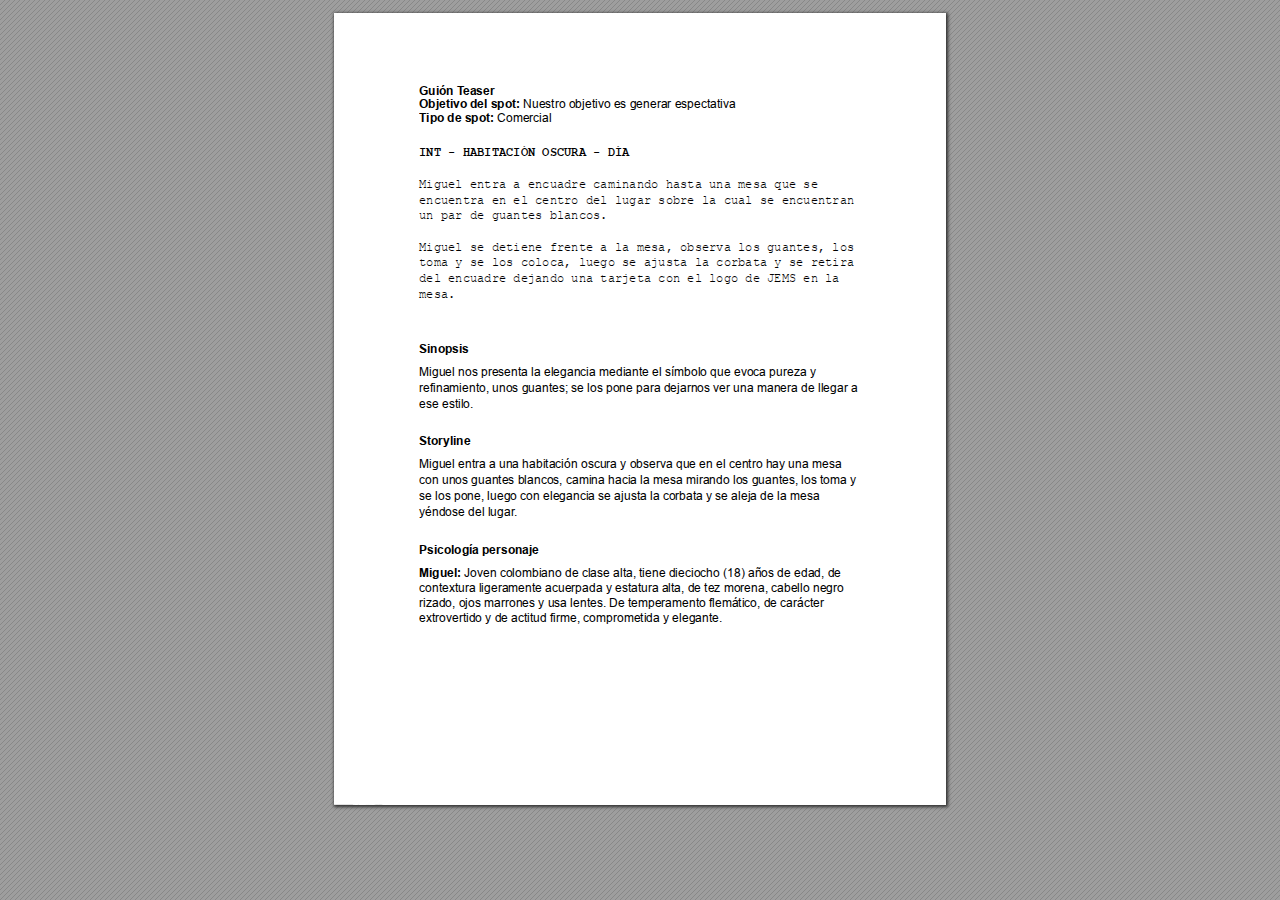
<file: pdf/Guion-teaser.html>
<!DOCTYPE html>
<!-- Created by pdf2htmlEX (https://github.com/pdf2htmlEX/pdf2htmlEX) -->
<html xmlns="http://www.w3.org/1999/xhtml">
<head>
<meta charset="utf-8"/>
<meta name="generator" content="pdf2htmlEX"/>
<meta http-equiv="X-UA-Compatible" content="IE=edge,chrome=1"/>
<style type="text/css">
/*! 
 * Base CSS for pdf2htmlEX
 * Copyright 2012,2013 Lu Wang <coolwanglu@gmail.com> 
 * https://github.com/pdf2htmlEX/pdf2htmlEX/blob/master/share/LICENSE
 */#sidebar{position:absolute;top:0;left:0;bottom:0;width:250px;padding:0;margin:0;overflow:auto}#page-container{position:absolute;top:0;left:0;margin:0;padding:0;border:0}@media screen{#sidebar.opened+#page-container{left:250px}#page-container{bottom:0;right:0;overflow:auto}.loading-indicator{display:none}.loading-indicator.active{display:block;position:absolute;width:64px;height:64px;top:50%;left:50%;margin-top:-32px;margin-left:-32px}.loading-indicator img{position:absolute;top:0;left:0;bottom:0;right:0}}@media print{@page{margin:0}html{margin:0}body{margin:0;-webkit-print-color-adjust:exact}#sidebar{display:none}#page-container{width:auto;height:auto;overflow:visible;background-color:transparent}.d{display:none}}.pf{position:relative;background-color:white;overflow:hidden;margin:0;border:0}.pc{position:absolute;border:0;padding:0;margin:0;top:0;left:0;width:100%;height:100%;overflow:hidden;display:block;transform-origin:0 0;-ms-transform-origin:0 0;-webkit-transform-origin:0 0}.pc.opened{display:block}.bf{position:absolute;border:0;margin:0;top:0;bottom:0;width:100%;height:100%;-ms-user-select:none;-moz-user-select:none;-webkit-user-select:none;user-select:none}.bi{position:absolute;border:0;margin:0;-ms-user-select:none;-moz-user-select:none;-webkit-user-select:none;user-select:none}@media print{.pf{margin:0;box-shadow:none;page-break-after:always;page-break-inside:avoid}@-moz-document url-prefix(){.pf{overflow:visible;border:1px solid #fff}.pc{overflow:visible}}}.c{position:absolute;border:0;padding:0;margin:0;overflow:hidden;display:block}.t{position:absolute;white-space:pre;font-size:1px;transform-origin:0 100%;-ms-transform-origin:0 100%;-webkit-transform-origin:0 100%;unicode-bidi:bidi-override;-moz-font-feature-settings:"liga" 0}.t:after{content:''}.t:before{content:'';display:inline-block}.t span{position:relative;unicode-bidi:bidi-override}._{display:inline-block;color:transparent;z-index:-1}::selection{background:rgba(127,255,255,0.4)}::-moz-selection{background:rgba(127,255,255,0.4)}.pi{display:none}.d{position:absolute;transform-origin:0 100%;-ms-transform-origin:0 100%;-webkit-transform-origin:0 100%}.it{border:0;background-color:rgba(255,255,255,0.0)}.ir:hover{cursor:pointer}</style>
<style type="text/css">
/*! 
 * Fancy styles for pdf2htmlEX
 * Copyright 2012,2013 Lu Wang <coolwanglu@gmail.com> 
 * https://github.com/pdf2htmlEX/pdf2htmlEX/blob/master/share/LICENSE
 */@keyframes fadein{from{opacity:0}to{opacity:1}}@-webkit-keyframes fadein{from{opacity:0}to{opacity:1}}@keyframes swing{0{transform:rotate(0)}10%{transform:rotate(0)}90%{transform:rotate(720deg)}100%{transform:rotate(720deg)}}@-webkit-keyframes swing{0{-webkit-transform:rotate(0)}10%{-webkit-transform:rotate(0)}90%{-webkit-transform:rotate(720deg)}100%{-webkit-transform:rotate(720deg)}}@media screen{#sidebar{background-color:#2f3236;background-image:url("[data-uri]")}#outline{font-family:Georgia,Times,"Times New Roman",serif;font-size:13px;margin:2em 1em}#outline ul{padding:0}#outline li{list-style-type:none;margin:1em 0}#outline li>ul{margin-left:1em}#outline a,#outline a:visited,#outline a:hover,#outline a:active{line-height:1.2;color:#e8e8e8;text-overflow:ellipsis;white-space:nowrap;text-decoration:none;display:block;overflow:hidden;outline:0}#outline a:hover{color:#0cf}#page-container{background-color:#9e9e9e;background-image:url("[data-uri]");-webkit-transition:left 500ms;transition:left 500ms}.pf{margin:13px auto;box-shadow:1px 1px 3px 1px #333;border-collapse:separate}.pc.opened{-webkit-animation:fadein 100ms;animation:fadein 100ms}.loading-indicator.active{-webkit-animation:swing 1.5s ease-in-out .01s infinite alternate none;animation:swing 1.5s ease-in-out .01s infinite alternate none}.checked{background:no-repeat url([data-uri])}}</style>
<style type="text/css">
.ff0{font-family:sans-serif;visibility:hidden;}
@font-face{font-family:ff1;src:url('[data-uri]')format("woff");}.ff1{font-family:ff1;line-height:1.115234;font-style:normal;font-weight:normal;visibility:visible;}
@font-face{font-family:ff2;src:url('[data-uri]')format("woff");}.ff2{font-family:ff2;line-height:1.106934;font-style:normal;font-weight:normal;visibility:visible;}
@font-face{font-family:ff3;src:url('[data-uri]')format("woff");}.ff3{font-family:ff3;line-height:0.836914;font-style:normal;font-weight:normal;visibility:visible;}
@font-face{font-family:ff4;src:url('[data-uri]')format("woff");}.ff4{font-family:ff4;line-height:0.854980;font-style:normal;font-weight:normal;visibility:visible;}
.m0{transform:matrix(0.250000,0.000000,0.000000,0.250000,0,0);-ms-transform:matrix(0.250000,0.000000,0.000000,0.250000,0,0);-webkit-transform:matrix(0.250000,0.000000,0.000000,0.250000,0,0);}
.v0{vertical-align:0.000000px;}
.ls0{letter-spacing:0.000000px;}
.sc_{text-shadow:none;}
.sc0{text-shadow:-0.015em 0 transparent,0 0.015em transparent,0.015em 0 transparent,0 -0.015em  transparent;}
@media screen and (-webkit-min-device-pixel-ratio:0){
.sc_{-webkit-text-stroke:0px transparent;}
.sc0{-webkit-text-stroke:0.015em transparent;text-shadow:none;}
}
.ws0{word-spacing:0.000000px;}
._0{margin-left:-3.562499px;}
.fc0{color:rgb(0,0,0);}
.fs0{font-size:48.000000px;}
.y0{bottom:-0.240000px;}
.y19{bottom:182.919191px;}
.y18{bottom:197.810421px;}
.y17{bottom:212.701661px;}
.y16{bottom:227.592891px;}
.y15{bottom:250.484131px;}
.y14{bottom:289.243961px;}
.y13{bottom:305.112611px;}
.y12{bottom:320.981261px;}
.y11{bottom:336.849911px;}
.y10{bottom:359.741181px;}
.yf{bottom:397.408691px;}
.ye{bottom:413.277341px;}
.yd{bottom:429.146001px;}
.yc{bottom:452.037201px;}
.yb{bottom:507.474216px;}
.ya{bottom:523.107026px;}
.y9{bottom:538.739836px;}
.y8{bottom:554.372646px;}
.y7{bottom:585.638276px;}
.y6{bottom:601.271086px;}
.y5{bottom:616.903901px;}
.y4{bottom:648.169526px;}
.y3{bottom:682.296494px;}
.y2{bottom:696.095314px;}
.y1{bottom:709.894143px;}
.h4{height:31.992188px;}
.h3{height:39.468750px;}
.h5{height:43.031250px;}
.h2{height:43.429688px;}
.h0{height:792.000000px;}
.h1{height:792.240000px;}
.w0{width:612.000000px;}
.w1{width:612.240000px;}
.x0{left:0.000000px;}
.x1{left:85.050003px;}
@media print{
.v0{vertical-align:0.000000pt;}
.ls0{letter-spacing:0.000000pt;}
.ws0{word-spacing:0.000000pt;}
._0{margin-left:-4.749999pt;}
.fs0{font-size:64.000000pt;}
.y0{bottom:-0.320000pt;}
.y19{bottom:243.892254pt;}
.y18{bottom:263.747228pt;}
.y17{bottom:283.602214pt;}
.y16{bottom:303.457188pt;}
.y15{bottom:333.978841pt;}
.y14{bottom:385.658614pt;}
.y13{bottom:406.816814pt;}
.y12{bottom:427.975014pt;}
.y11{bottom:449.133214pt;}
.y10{bottom:479.654907pt;}
.yf{bottom:529.878254pt;}
.ye{bottom:551.036454pt;}
.yd{bottom:572.194668pt;}
.yc{bottom:602.716267pt;}
.yb{bottom:676.632288pt;}
.ya{bottom:697.476034pt;}
.y9{bottom:718.319781pt;}
.y8{bottom:739.163527pt;}
.y7{bottom:780.851034pt;}
.y6{bottom:801.694781pt;}
.y5{bottom:822.538534pt;}
.y4{bottom:864.226034pt;}
.y3{bottom:909.728658pt;}
.y2{bottom:928.127085pt;}
.y1{bottom:946.525523pt;}
.h4{height:42.656250pt;}
.h3{height:52.625000pt;}
.h5{height:57.375000pt;}
.h2{height:57.906250pt;}
.h0{height:1056.000000pt;}
.h1{height:1056.320000pt;}
.w0{width:816.000000pt;}
.w1{width:816.320000pt;}
.x0{left:0.000000pt;}
.x1{left:113.400004pt;}
}
</style>
<script>
/*
 Copyright 2012 Mozilla Foundation 
 Copyright 2013 Lu Wang <coolwanglu@gmail.com>
 Apachine License Version 2.0 
*/
(function(){function b(a,b,e,f){var c=(a.className||"").split(/\s+/g);""===c[0]&&c.shift();var d=c.indexOf(b);0>d&&e&&c.push(b);0<=d&&f&&c.splice(d,1);a.className=c.join(" ");return 0<=d}if(!("classList"in document.createElement("div"))){var e={add:function(a){b(this.element,a,!0,!1)},contains:function(a){return b(this.element,a,!1,!1)},remove:function(a){b(this.element,a,!1,!0)},toggle:function(a){b(this.element,a,!0,!0)}};Object.defineProperty(HTMLElement.prototype,"classList",{get:function(){if(this._classList)return this._classList;
var a=Object.create(e,{element:{value:this,writable:!1,enumerable:!0}});Object.defineProperty(this,"_classList",{value:a,writable:!1,enumerable:!1});return a},enumerable:!0})}})();
</script>
<script>
(function(){/*
 pdf2htmlEX.js: Core UI functions for pdf2htmlEX 
 Copyright 2012,2013 Lu Wang <coolwanglu@gmail.com> and other contributors 
 https://github.com/pdf2htmlEX/pdf2htmlEX/blob/master/share/LICENSE 
*/
var pdf2htmlEX=window.pdf2htmlEX=window.pdf2htmlEX||{},CSS_CLASS_NAMES={page_frame:"pf",page_content_box:"pc",page_data:"pi",background_image:"bi",link:"l",input_radio:"ir",__dummy__:"no comma"},DEFAULT_CONFIG={container_id:"page-container",sidebar_id:"sidebar",outline_id:"outline",loading_indicator_cls:"loading-indicator",preload_pages:3,render_timeout:100,scale_step:0.9,key_handler:!0,hashchange_handler:!0,view_history_handler:!0,__dummy__:"no comma"},EPS=1E-6;
function invert(a){var b=a[0]*a[3]-a[1]*a[2];return[a[3]/b,-a[1]/b,-a[2]/b,a[0]/b,(a[2]*a[5]-a[3]*a[4])/b,(a[1]*a[4]-a[0]*a[5])/b]}function transform(a,b){return[a[0]*b[0]+a[2]*b[1]+a[4],a[1]*b[0]+a[3]*b[1]+a[5]]}function get_page_number(a){return parseInt(a.getAttribute("data-page-no"),16)}function disable_dragstart(a){for(var b=0,c=a.length;b<c;++b)a[b].addEventListener("dragstart",function(){return!1},!1)}
function clone_and_extend_objs(a){for(var b={},c=0,e=arguments.length;c<e;++c){var h=arguments[c],d;for(d in h)h.hasOwnProperty(d)&&(b[d]=h[d])}return b}
function Page(a){if(a){this.shown=this.loaded=!1;this.page=a;this.num=get_page_number(a);this.original_height=a.clientHeight;this.original_width=a.clientWidth;var b=a.getElementsByClassName(CSS_CLASS_NAMES.page_content_box)[0];b&&(this.content_box=b,this.original_scale=this.cur_scale=this.original_height/b.clientHeight,this.page_data=JSON.parse(a.getElementsByClassName(CSS_CLASS_NAMES.page_data)[0].getAttribute("data-data")),this.ctm=this.page_data.ctm,this.ictm=invert(this.ctm),this.loaded=!0)}}
Page.prototype={hide:function(){this.loaded&&this.shown&&(this.content_box.classList.remove("opened"),this.shown=!1)},show:function(){this.loaded&&!this.shown&&(this.content_box.classList.add("opened"),this.shown=!0)},rescale:function(a){this.cur_scale=0===a?this.original_scale:a;this.loaded&&(a=this.content_box.style,a.msTransform=a.webkitTransform=a.transform="scale("+this.cur_scale.toFixed(3)+")");a=this.page.style;a.height=this.original_height*this.cur_scale+"px";a.width=this.original_width*this.cur_scale+
"px"},view_position:function(){var a=this.page,b=a.parentNode;return[b.scrollLeft-a.offsetLeft-a.clientLeft,b.scrollTop-a.offsetTop-a.clientTop]},height:function(){return this.page.clientHeight},width:function(){return this.page.clientWidth}};function Viewer(a){this.config=clone_and_extend_objs(DEFAULT_CONFIG,0<arguments.length?a:{});this.pages_loading=[];this.init_before_loading_content();var b=this;document.addEventListener("DOMContentLoaded",function(){b.init_after_loading_content()},!1)}
Viewer.prototype={scale:1,cur_page_idx:0,first_page_idx:0,init_before_loading_content:function(){this.pre_hide_pages()},initialize_radio_button:function(){for(var a=document.getElementsByClassName(CSS_CLASS_NAMES.input_radio),b=0;b<a.length;b++)a[b].addEventListener("click",function(){this.classList.toggle("checked")})},init_after_loading_content:function(){this.sidebar=document.getElementById(this.config.sidebar_id);this.outline=document.getElementById(this.config.outline_id);this.container=document.getElementById(this.config.container_id);
this.loading_indicator=document.getElementsByClassName(this.config.loading_indicator_cls)[0];for(var a=!0,b=this.outline.childNodes,c=0,e=b.length;c<e;++c)if("ul"===b[c].nodeName.toLowerCase()){a=!1;break}a||this.sidebar.classList.add("opened");this.find_pages();if(0!=this.pages.length){disable_dragstart(document.getElementsByClassName(CSS_CLASS_NAMES.background_image));this.config.key_handler&&this.register_key_handler();var h=this;this.config.hashchange_handler&&window.addEventListener("hashchange",
function(a){h.navigate_to_dest(document.location.hash.substring(1))},!1);this.config.view_history_handler&&window.addEventListener("popstate",function(a){a.state&&h.navigate_to_dest(a.state)},!1);this.container.addEventListener("scroll",function(){h.update_page_idx();h.schedule_render(!0)},!1);[this.container,this.outline].forEach(function(a){a.addEventListener("click",h.link_handler.bind(h),!1)});this.initialize_radio_button();this.render()}},find_pages:function(){for(var a=[],b={},c=this.container.childNodes,
e=0,h=c.length;e<h;++e){var d=c[e];d.nodeType===Node.ELEMENT_NODE&&d.classList.contains(CSS_CLASS_NAMES.page_frame)&&(d=new Page(d),a.push(d),b[d.num]=a.length-1)}this.pages=a;this.page_map=b},load_page:function(a,b,c){var e=this.pages;if(!(a>=e.length||(e=e[a],e.loaded||this.pages_loading[a]))){var e=e.page,h=e.getAttribute("data-page-url");if(h){this.pages_loading[a]=!0;var d=e.getElementsByClassName(this.config.loading_indicator_cls)[0];"undefined"===typeof d&&(d=this.loading_indicator.cloneNode(!0),
d.classList.add("active"),e.appendChild(d));var f=this,g=new XMLHttpRequest;g.open("GET",h,!0);g.onload=function(){if(200===g.status||0===g.status){var b=document.createElement("div");b.innerHTML=g.responseText;for(var d=null,b=b.childNodes,e=0,h=b.length;e<h;++e){var p=b[e];if(p.nodeType===Node.ELEMENT_NODE&&p.classList.contains(CSS_CLASS_NAMES.page_frame)){d=p;break}}b=f.pages[a];f.container.replaceChild(d,b.page);b=new Page(d);f.pages[a]=b;b.hide();b.rescale(f.scale);disable_dragstart(d.getElementsByClassName(CSS_CLASS_NAMES.background_image));
f.schedule_render(!1);c&&c(b)}delete f.pages_loading[a]};g.send(null)}void 0===b&&(b=this.config.preload_pages);0<--b&&(f=this,setTimeout(function(){f.load_page(a+1,b)},0))}},pre_hide_pages:function(){var a="@media screen{."+CSS_CLASS_NAMES.page_content_box+"{display:none;}}",b=document.createElement("style");b.styleSheet?b.styleSheet.cssText=a:b.appendChild(document.createTextNode(a));document.head.appendChild(b)},render:function(){for(var a=this.container,b=a.scrollTop,c=a.clientHeight,a=b-c,b=
b+c+c,c=this.pages,e=0,h=c.length;e<h;++e){var d=c[e],f=d.page,g=f.offsetTop+f.clientTop,f=g+f.clientHeight;g<=b&&f>=a?d.loaded?d.show():this.load_page(e):d.hide()}},update_page_idx:function(){var a=this.pages,b=a.length;if(!(2>b)){for(var c=this.container,e=c.scrollTop,c=e+c.clientHeight,h=-1,d=b,f=d-h;1<f;){var g=h+Math.floor(f/2),f=a[g].page;f.offsetTop+f.clientTop+f.clientHeight>=e?d=g:h=g;f=d-h}this.first_page_idx=d;for(var g=h=this.cur_page_idx,k=0;d<b;++d){var f=a[d].page,l=f.offsetTop+f.clientTop,
f=f.clientHeight;if(l>c)break;f=(Math.min(c,l+f)-Math.max(e,l))/f;if(d===h&&Math.abs(f-1)<=EPS){g=h;break}f>k&&(k=f,g=d)}this.cur_page_idx=g}},schedule_render:function(a){if(void 0!==this.render_timer){if(!a)return;clearTimeout(this.render_timer)}var b=this;this.render_timer=setTimeout(function(){delete b.render_timer;b.render()},this.config.render_timeout)},register_key_handler:function(){var a=this;window.addEventListener("DOMMouseScroll",function(b){if(b.ctrlKey){b.preventDefault();var c=a.container,
e=c.getBoundingClientRect(),c=[b.clientX-e.left-c.clientLeft,b.clientY-e.top-c.clientTop];a.rescale(Math.pow(a.config.scale_step,b.detail),!0,c)}},!1);window.addEventListener("keydown",function(b){var c=!1,e=b.ctrlKey||b.metaKey,h=b.altKey;switch(b.keyCode){case 61:case 107:case 187:e&&(a.rescale(1/a.config.scale_step,!0),c=!0);break;case 173:case 109:case 189:e&&(a.rescale(a.config.scale_step,!0),c=!0);break;case 48:e&&(a.rescale(0,!1),c=!0);break;case 33:h?a.scroll_to(a.cur_page_idx-1):a.container.scrollTop-=
a.container.clientHeight;c=!0;break;case 34:h?a.scroll_to(a.cur_page_idx+1):a.container.scrollTop+=a.container.clientHeight;c=!0;break;case 35:a.container.scrollTop=a.container.scrollHeight;c=!0;break;case 36:a.container.scrollTop=0,c=!0}c&&b.preventDefault()},!1)},rescale:function(a,b,c){var e=this.scale;this.scale=a=0===a?1:b?e*a:a;c||(c=[0,0]);b=this.container;c[0]+=b.scrollLeft;c[1]+=b.scrollTop;for(var h=this.pages,d=h.length,f=this.first_page_idx;f<d;++f){var g=h[f].page;if(g.offsetTop+g.clientTop>=
c[1])break}g=f-1;0>g&&(g=0);var g=h[g].page,k=g.clientWidth,f=g.clientHeight,l=g.offsetLeft+g.clientLeft,m=c[0]-l;0>m?m=0:m>k&&(m=k);k=g.offsetTop+g.clientTop;c=c[1]-k;0>c?c=0:c>f&&(c=f);for(f=0;f<d;++f)h[f].rescale(a);b.scrollLeft+=m/e*a+g.offsetLeft+g.clientLeft-m-l;b.scrollTop+=c/e*a+g.offsetTop+g.clientTop-c-k;this.schedule_render(!0)},fit_width:function(){var a=this.cur_page_idx;this.rescale(this.container.clientWidth/this.pages[a].width(),!0);this.scroll_to(a)},fit_height:function(){var a=this.cur_page_idx;
this.rescale(this.container.clientHeight/this.pages[a].height(),!0);this.scroll_to(a)},get_containing_page:function(a){for(;a;){if(a.nodeType===Node.ELEMENT_NODE&&a.classList.contains(CSS_CLASS_NAMES.page_frame)){a=get_page_number(a);var b=this.page_map;return a in b?this.pages[b[a]]:null}a=a.parentNode}return null},link_handler:function(a){var b=a.target,c=b.getAttribute("data-dest-detail");if(c){if(this.config.view_history_handler)try{var e=this.get_current_view_hash();window.history.replaceState(e,
"","#"+e);window.history.pushState(c,"","#"+c)}catch(h){}this.navigate_to_dest(c,this.get_containing_page(b));a.preventDefault()}},navigate_to_dest:function(a,b){try{var c=JSON.parse(a)}catch(e){return}if(c instanceof Array){var h=c[0],d=this.page_map;if(h in d){for(var f=d[h],h=this.pages[f],d=2,g=c.length;d<g;++d){var k=c[d];if(null!==k&&"number"!==typeof k)return}for(;6>c.length;)c.push(null);var g=b||this.pages[this.cur_page_idx],d=g.view_position(),d=transform(g.ictm,[d[0],g.height()-d[1]]),
g=this.scale,l=[0,0],m=!0,k=!1,n=this.scale;switch(c[1]){case "XYZ":l=[null===c[2]?d[0]:c[2]*n,null===c[3]?d[1]:c[3]*n];g=c[4];if(null===g||0===g)g=this.scale;k=!0;break;case "Fit":case "FitB":l=[0,0];k=!0;break;case "FitH":case "FitBH":l=[0,null===c[2]?d[1]:c[2]*n];k=!0;break;case "FitV":case "FitBV":l=[null===c[2]?d[0]:c[2]*n,0];k=!0;break;case "FitR":l=[c[2]*n,c[5]*n],m=!1,k=!0}if(k){this.rescale(g,!1);var p=this,c=function(a){l=transform(a.ctm,l);m&&(l[1]=a.height()-l[1]);p.scroll_to(f,l)};h.loaded?
c(h):(this.load_page(f,void 0,c),this.scroll_to(f))}}}},scroll_to:function(a,b){var c=this.pages;if(!(0>a||a>=c.length)){c=c[a].view_position();void 0===b&&(b=[0,0]);var e=this.container;e.scrollLeft+=b[0]-c[0];e.scrollTop+=b[1]-c[1]}},get_current_view_hash:function(){var a=[],b=this.pages[this.cur_page_idx];a.push(b.num);a.push("XYZ");var c=b.view_position(),c=transform(b.ictm,[c[0],b.height()-c[1]]);a.push(c[0]/this.scale);a.push(c[1]/this.scale);a.push(this.scale);return JSON.stringify(a)}};
pdf2htmlEX.Viewer=Viewer;})();
</script>
<script>
try{
pdf2htmlEX.defaultViewer = new pdf2htmlEX.Viewer({});
}catch(e){}
</script>
<title></title>
</head>
<body>
<div id="sidebar">
<div id="outline">
</div>
</div>
<div id="page-container">
<div id="pf1" class="pf w0 h0" data-page-no="1"><div class="pc pc1 w0 h0"><img class="bi x0 y0 w1 h1" alt="" src="[data-uri]"/><div class="t m0 x1 h2 y1 ff1 fs0 fc0 sc0 ls0 ws0">Guión T<span class="_ _0"></span>easer</div><div class="t m0 x1 h2 y2 ff1 fs0 fc0 sc0 ls0 ws0">Objetivo del spot:<span class="ff2"> Nuestro objetivo es generar espectativa</span></div><div class="t m0 x1 h2 y3 ff1 fs0 fc0 sc0 ls0 ws0">Tipo de spot:<span class="ff2"> Comercial</span></div><div class="t m0 x1 h3 y4 ff3 fs0 fc0 sc0 ls0 ws0">INT - HABITACIÓN OSCURA - DÍA </div><div class="t m0 x1 h4 y5 ff4 fs0 fc0 sc0 ls0 ws0">Miguel entra a encuadre caminando hasta una mesa que se </div><div class="t m0 x1 h4 y6 ff4 fs0 fc0 sc0 ls0 ws0">encuentra en el centro del lugar sobre la cual se encuentran </div><div class="t m0 x1 h4 y7 ff4 fs0 fc0 sc0 ls0 ws0">un par de guantes blancos. </div><div class="t m0 x1 h4 y8 ff4 fs0 fc0 sc0 ls0 ws0">Miguel se detiene frente a la mesa, observa los guantes, los </div><div class="t m0 x1 h4 y9 ff4 fs0 fc0 sc0 ls0 ws0">toma y se los coloca, luego se ajusta la corbata y se retira </div><div class="t m0 x1 h4 ya ff4 fs0 fc0 sc0 ls0 ws0">del encuadre dejando una tarjeta con el logo de JEMS en la </div><div class="t m0 x1 h4 yb ff4 fs0 fc0 sc0 ls0 ws0">mesa.</div><div class="t m0 x1 h2 yc ff1 fs0 fc0 sc0 ls0 ws0">Sinopsis </div><div class="t m0 x1 h5 yd ff2 fs0 fc0 sc0 ls0 ws0">Miguel nos presenta la elegancia mediante el símbolo que evoca pureza y </div><div class="t m0 x1 h5 ye ff2 fs0 fc0 sc0 ls0 ws0">refinamiento, unos guantes; se los pone para dejarnos ver una manera de llegar a </div><div class="t m0 x1 h5 yf ff2 fs0 fc0 sc0 ls0 ws0">ese estilo.</div><div class="t m0 x1 h2 y10 ff1 fs0 fc0 sc0 ls0 ws0">Storyline</div><div class="t m0 x1 h5 y11 ff2 fs0 fc0 sc0 ls0 ws0">Miguel entra a una habitación oscura y observa que en el centro hay una mesa </div><div class="t m0 x1 h5 y12 ff2 fs0 fc0 sc0 ls0 ws0">con unos guantes blancos, camina hacia la mesa mirando los guantes, los toma y </div><div class="t m0 x1 h5 y13 ff2 fs0 fc0 sc0 ls0 ws0">se los pone, luego con elegancia se ajusta la corbata y se aleja de la mesa </div><div class="t m0 x1 h5 y14 ff2 fs0 fc0 sc0 ls0 ws0">yéndose del lugar<span class="_ _0"></span>. </div><div class="t m0 x1 h2 y15 ff1 fs0 fc0 sc0 ls0 ws0">Psicología personaje</div><div class="t m0 x1 h2 y16 ff1 fs0 fc0 sc0 ls0 ws0">Miguel:<span class="ff2"> Joven colombiano de clase alta, tiene dieciocho (18) años de edad, de </span></div><div class="t m0 x1 h5 y17 ff2 fs0 fc0 sc0 ls0 ws0">contextura ligeramente acuerpada y estatura alta, de tez morena, cabello negro </div><div class="t m0 x1 h5 y18 ff2 fs0 fc0 sc0 ls0 ws0">rizado, ojos marrones y usa lentes. De temperamento flemático, de carácter </div><div class="t m0 x1 h5 y19 ff2 fs0 fc0 sc0 ls0 ws0">extrovertido y de actitud firme, comprometida y elegante.</div></div><div class="pi" data-data='{"ctm":[1.000000,0.000000,0.000000,1.000000,0.000000,0.000000]}'></div></div>
</div>
<div class="loading-indicator">
<img alt="" src="[data-uri]"/>
</div>
</body>
</html>
</file>
